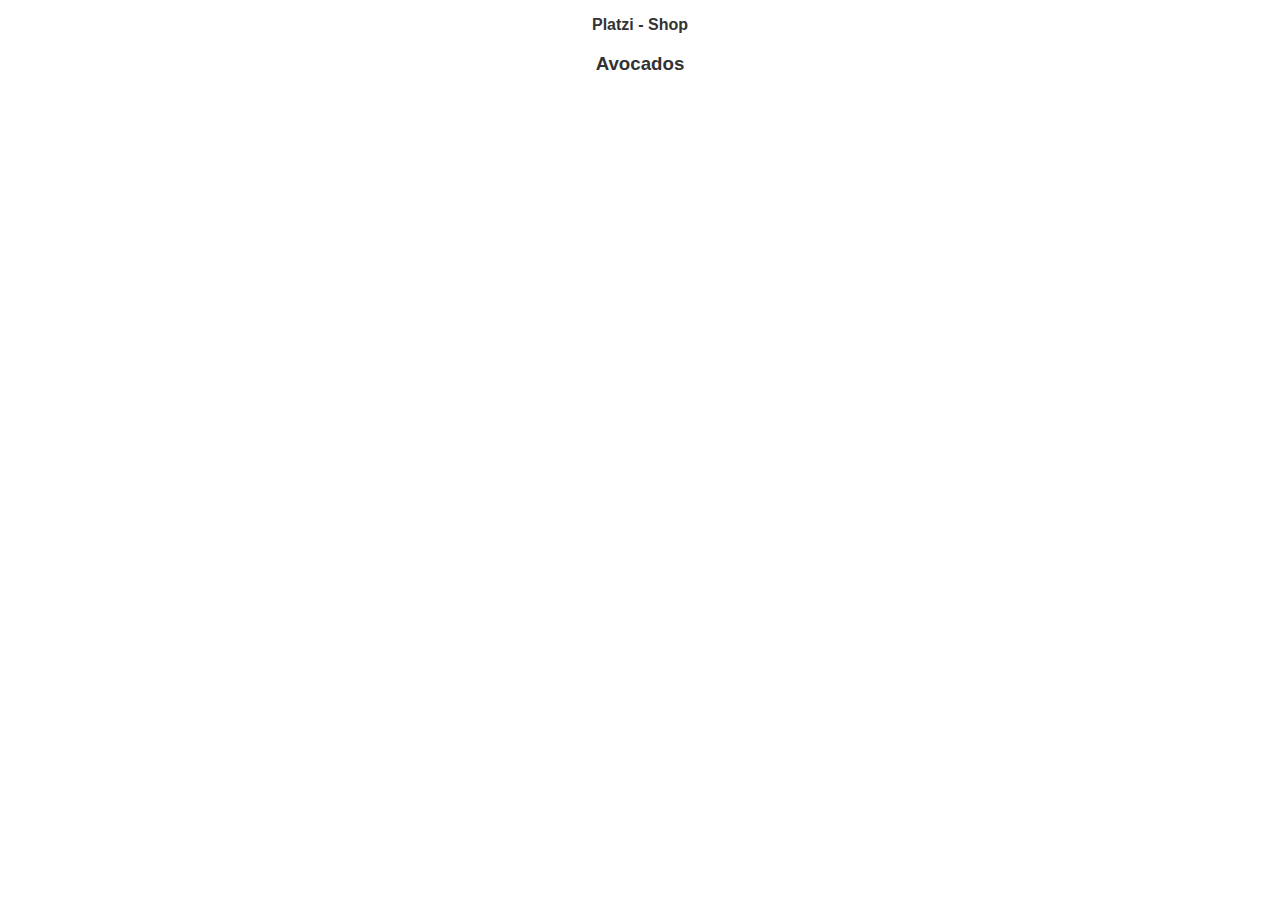
<file: avocado-shop/index.html>
<!DOCTYPE html>
<html lang="es">
  <head>
    <meta charset="utf-8" />
    <meta name="viewport" content="width=device-width, initial-scale=1" />
    <meta
      name="description"
      content="Web site Avocados"
    />
    <link
      rel="stylesheet"
      type="text/css"
      href="./css/index.css"
    />
    <title>Avocados Shop</title>
  </head>
  <body>
    <div class="wrapper">
      <p class="title">Platzi - Shop</p>
      <h3 class="sub-title">Avocados</h3>
      <section id="app" class="app"></div>
    </div>

    <!-- Add more scripts here -->
    <script type="module" src="./js/index.js"></script>
  </body>
</html>
</file>
<file: avocado-shop/css/index.css>
html {
  box-sizing: border-box;
}

*,
*::before,
*::after {
  box-sizing: border-box;
}

body {
  padding: 0;
  margin: 0;
  font-family: -apple-system, BlinkMacSystemFont, 'Segoe UI', Roboto, Oxygen, Ubuntu, Cantarell, 'Open Sans', 'Helvetica Neue', sans-serif;
  font-size: 16px;
  color: #333;
}

.wrapper {
  margin: 2rem;
  text-align: center;
  width: 90%;
  max-width: 1000px;
  margin: 0 auto;
}

.app {
  display: grid;
  grid-template-columns: repeat(2, 1fr);
  gap: 2rem;
}

.container {
  border-radius: .35rem;
  box-shadow:  3px 10px 8px -3px rgba(0, 0, 0, .4);
  display: grid;
  grid-template-columns: 30% 70%;
}

.image {
  width: 100%;
  display: block;
  display: grid;
  place-items: center;
}

.info {
  display: flex;
  flex-direction: column;
  justify-content: center;
  align-items: center;
}

.title {
  font-weight: bold;
  font-size: 16px;
}

.price {
  font-size: 14px;
}
</file>
